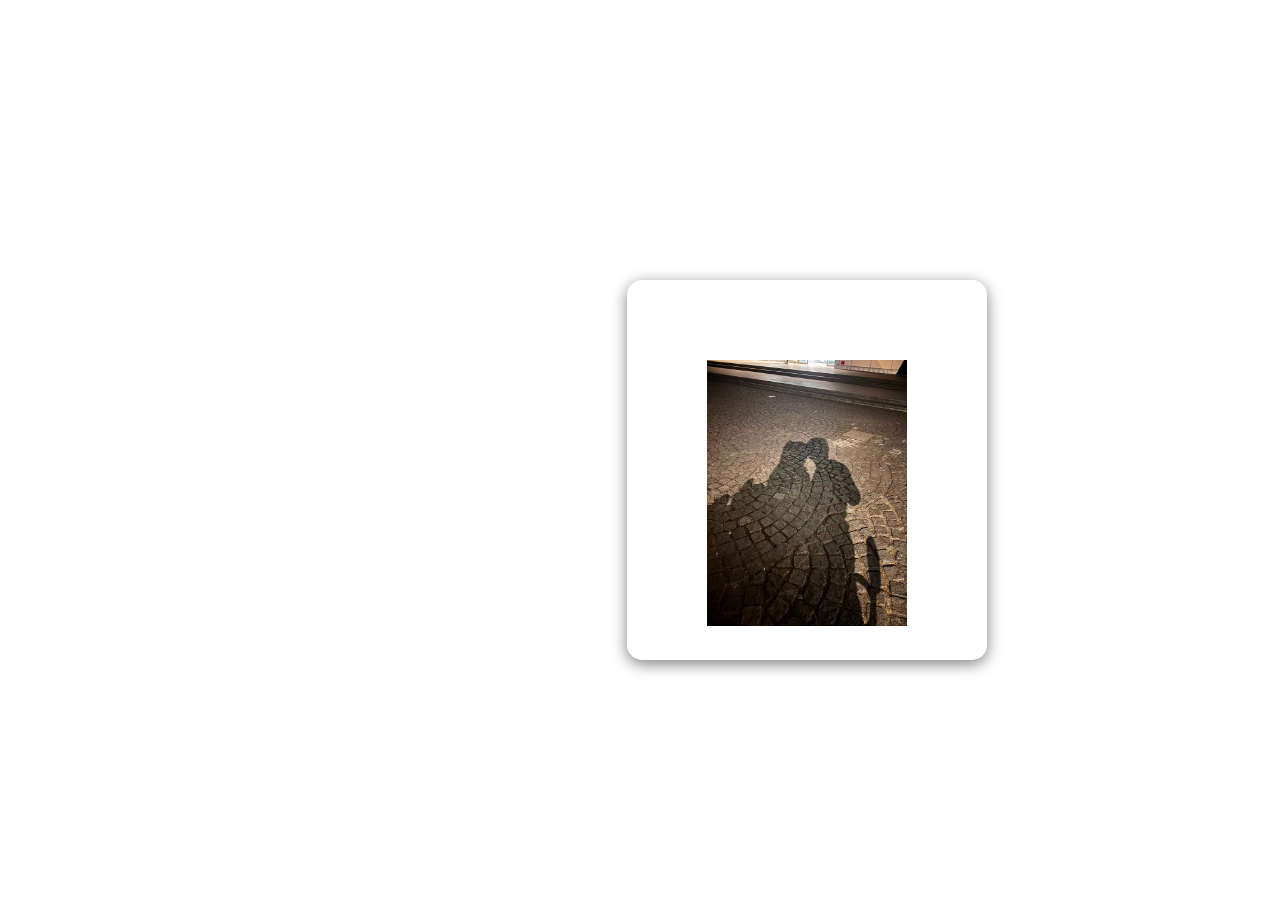
<file: index.html>
<!DOCTYPE html>
<html lang="en">
<head>
    <meta charset="UTF-8">
    <meta name="viewport" content="width=device-width, initial-scale=1.0">
    <title>First Document</title>
    <link rel="stylesheet" href="style.css">
</head>
<body>
    <h1>I Love ThreeThree~</h1>
        <div class="part">
            <p>Precious Memory~</p>
            <img src=".\Img\firstphoto.jpg" class="a" alt="Love">
</body>
</html>
</file>
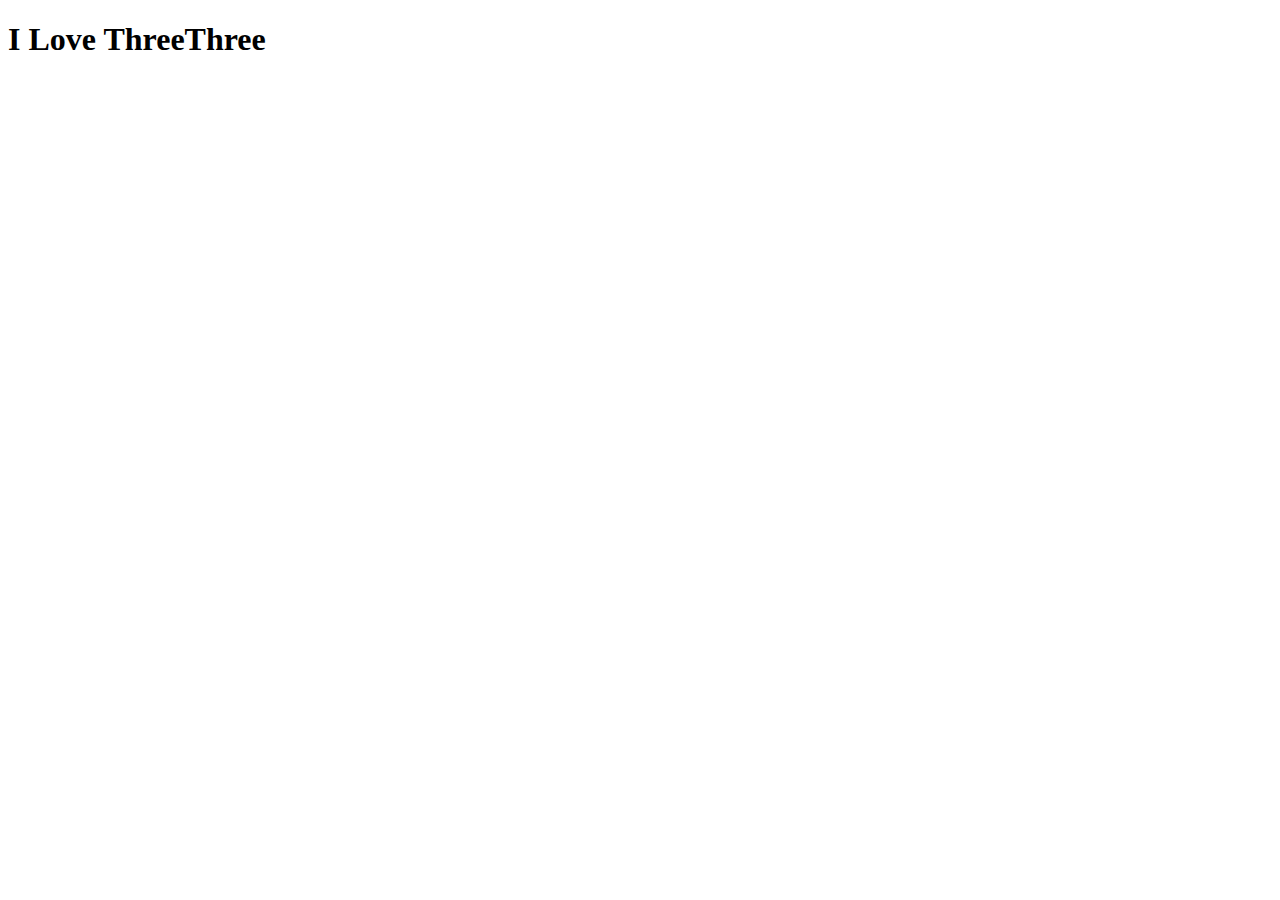
<file: first.html>
<!DOCTYPE html>
<html lang="en">
<head>
    <meta charset="UTF-8">
    <meta name="viewport" content="width=device-width, initial-scale=1.0">
    <title>First Document</title>
</head>
<body>
    <h1>I Love ThreeThree</h1>
</body>
</html>
</file>
<file: style.css>
body {
    color: #ffffff;
    font-family: 'Segoe UI', sans-serif;
    display: flex;
    justify-content: center; 
    align-items: center;     
    height: 100vh;           
    margin: 0;
    background-image:url('https://github.com/Kloveri/First-Code/blob/main/Img/sea.jpg?raw=true');
    font-size: 24;

}

.part{
    position: relative;
    top: 20px;
    left: 20px;
    width: 300px;
    padding: 30px;
    border-radius: 15px;
    box-shadow: 0 4px 15px rgba(0,0,0,0.5); /* 阴影 */
    text-align: center;
    background-color: rgba(255, 255, 255, 0.2);
    font-family: 'Great Vibes';
 
}

.a { 
    width: 200px;
    height: auto;
}

.buttonfirst {
    position: relative;
    top: 20px;
    left: -100px;
    background-color: #df849e; /* 粉色背景 */
    border: None;
    box-shadow: 0 4px 15px rgba(0,0,0,0.5);
}
</file>
